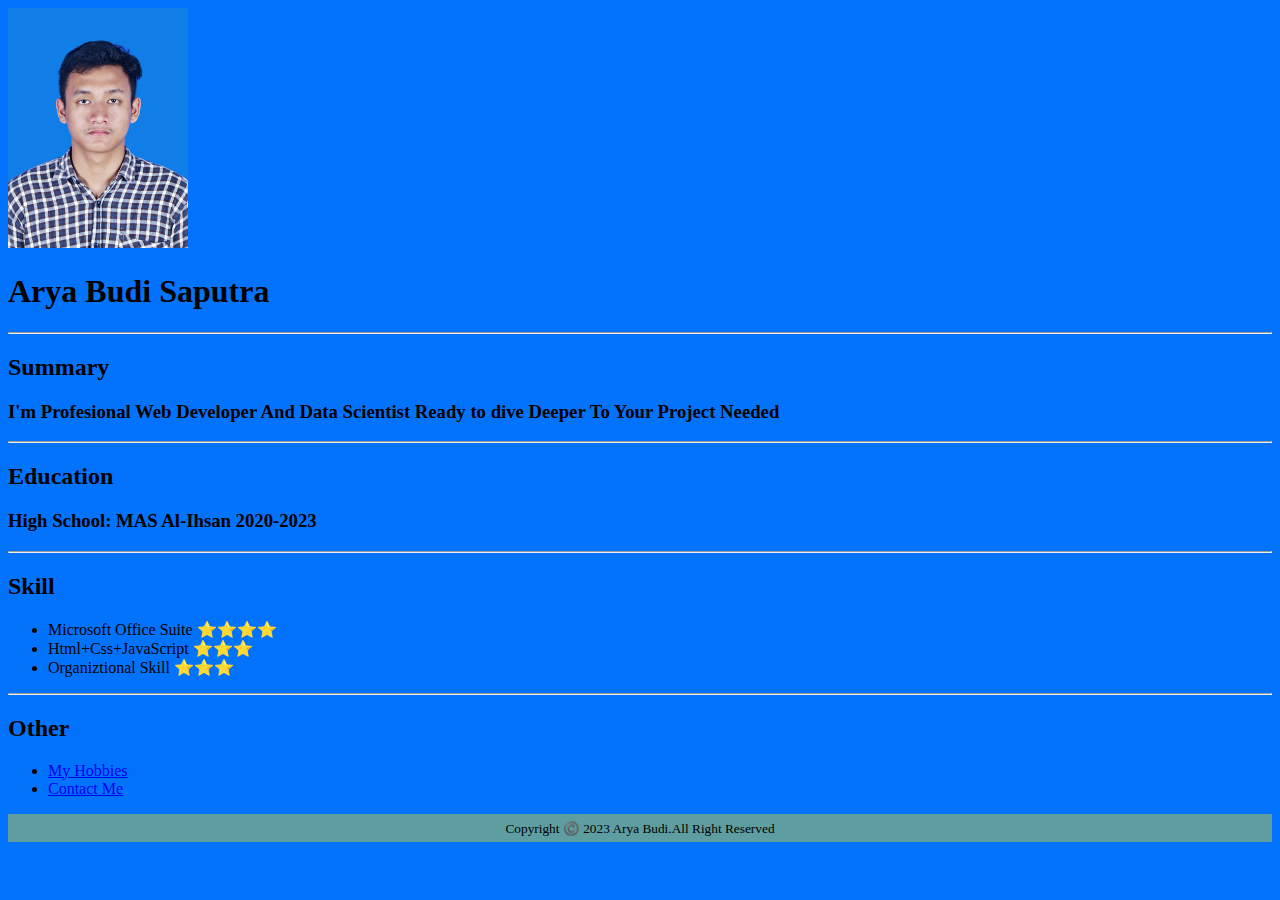
<file: index.html>
<!DOCTYPE html>
<html lang="en">
  <head>
    <meta charset="UTF-8" />
    <meta name="viewport" content="width=device-width, initial-scale=1.0" />
    <title>My Resume</title>
    <link rel="stylesheet" href="./stye.css" />
  </head>
  <body>
    <img src="./src/IMG.jpg" alt="Arya Budi" />
    <h1>Arya Budi Saputra</h1>
    <hr />
    <h2>Summary</h2>
    <h3>I'm Profesional Web Developer And Data Scientist Ready to dive Deeper To Your Project Needed</h3>
    <hr />
    <h2>Education</h2>
    <h3>High School: MAS Al-Ihsan 2020-2023</h3>
    <hr />
    <h2>Skill</h2>
    <ul>
      <li>Microsoft Office Suite ⭐⭐⭐⭐</li>
      <li>Html+Css+JavaScript ⭐⭐⭐</li>
      <li>Organiztional Skill ⭐⭐⭐</li>
    </ul>
    <hr />
    <h2>Other</h2>
    <ul>
      <li><a href="./src/hobbies.html">My Hobbies</a></li>
      <li><a href="./src/Contactme.html">Contact Me</a></li>
    </ul>
    <footer>
      <small> Copyright ©️ 2023 Arya Budi.All Right Reserved </small>
    </footer>
  </body>
</html>
</file>
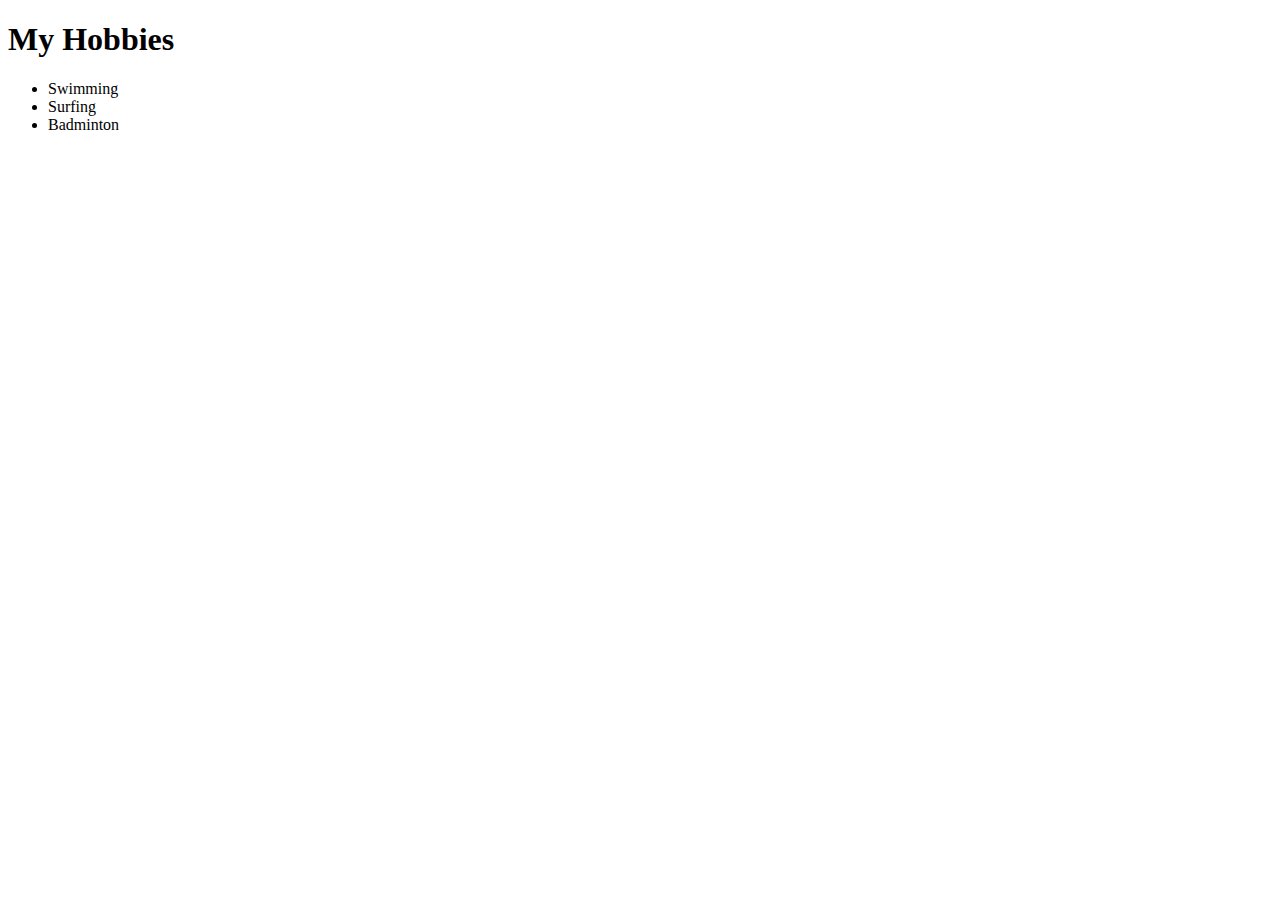
<file: src/hobbies.html>
<!DOCTYPE html>
<html lang="en">
  <head>
    <meta charset="UTF-8" />
    <meta name="viewport" content="width=device-width, initial-scale=1.0" />
    <title>Hobbies</title>
  </head>
  <body>
    <h1>My Hobbies</h1>
    <ul>
      <li>Swimming</li>
      <li>Surfing</li>
      <li>Badminton</li>
    </ul>
  </body>
</html>
</file>
<file: stye.css>
body {
  background-color: rgb(4, 115, 251);
}
img {
  width: 20vh;
}
h1 {
  flex: auto;
  align-content: center;
  align-items: center;
  font-weight: 700;
  padding: auto;
  color: black;
}
h2 {
  flex: auto;
  align-content: center;
  align-items: center;
  font-weight: 700;
  padding: auto;
}
footer {
  text-align: center;
  padding: 5px;
  background-color: cadetblue;
  color: #000;
}
</file>
